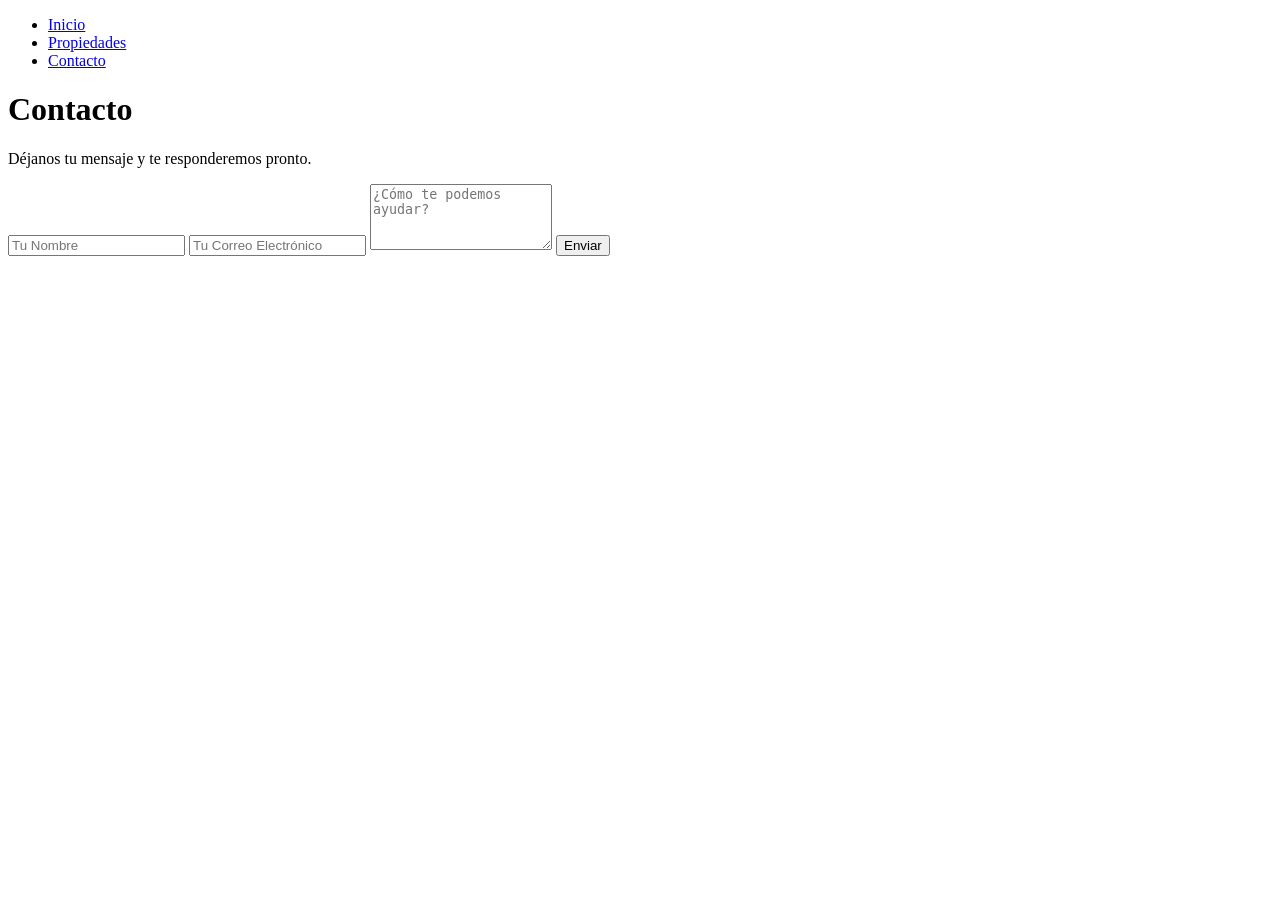
<file: contacto.html>
<!DOCTYPE html>
<html lang="es">
<head>
    <meta charset="UTF-8">
    <meta name="viewport" content="width=device-width, initial-scale=1.0">
    <title>Contacto - Urbana Inmobiliaria</title>
    <link rel="stylesheet" href="css/styles.css">
</head>
<body>
    <header class="encabezado-sitio">
        <div class="contenedor-header">
            <!--Menu de navegacion principal-->
            <nav class="navegacion-principal">
                <ul>
                    <li><a href="index.html">Inicio</a></li>
                    <li><a href="listado-propiedades.html">Propiedades</a></li>
                    <li><a href="contacto.html" class="activo">Contacto</a></li>
                </ul>
            </nav>
        </div>
    </header>

    <!-- FORMULARIO DE CONTACTO-->
    <main class="contenedor-contacto-sencillo">
        <div class="caja-formulario">
            <h1>Contacto</h1>
            <p>Déjanos tu mensaje y te responderemos pronto.</p>

            <form>
                <input type="text" placeholder="Tu Nombre" required>
                <input type="email" placeholder="Tu Correo Electrónico" required>
                <textarea rows="4" placeholder="¿Cómo te podemos ayudar?" required></textarea>
                <button type="submit">Enviar</button>
            </form>
        </div>
    </main>

</body>
</html>
</file>
<file: css/styles.css>
<<<<<<< HEAD
/* ==========================================
   ESTILOS PARA EL BLOG DE NOTICIAS (CARDS)
   ========================================== */

.contenedor-noticias {
    max-width: 1200px;
    margin: 0 auto;
    padding: 20px;
}

.titulo-seccion {
    text-align: center;
    color: #2c3e50;
    margin-bottom: 30px;
}

/* Cuadrícula adaptable para acomodar las noticias */
.grid-noticias {
    display: flex;
    flex-wrap: wrap;
    gap: 25px;
    justify-content: center;
}

/* Tarjeta individual de la noticia */
.tarjeta-noticia {
    background-color: #ffffff;
    border-radius: 10px;
    box-shadow: 0 4px 10px rgba(0, 0, 0, 0.1);
    overflow: hidden;
    width: 340px; /* Ancho uniforme para todas las tarjetas */
    display: flex;
    flex-direction: column;
    justify-content: space-between;
    transition: transform 0.3s ease, box-shadow 0.3s ease;
}

/* Efecto al pasar el cursor sobre la noticia */
.tarjeta-noticia:hover {
    transform: translateY(-5px);
    box-shadow: 0 8px 18px rgba(0, 0, 0, 0.18);
}

/* Imagen superior de la tarjeta */
.imagen-noticia {
    width: 100%;
    height: 190px;
    object-fit: cover; /* Evita que las imágenes se deformen */
}

/* Texto e información dentro de la tarjeta */
.cuerpo-noticia {
    padding: 20px;
    display: flex;
    flex-direction: column;
    justify-content: space-between;
    flex-grow: 1;
}

.cuerpo-noticia h3 {
    font-size: 16px;
    color: #2c3e50;
    margin-top: 0;
    margin-bottom: 20px;
    line-height: 1.4;
}

/* Botón estilo "Leer más" */
.boton-leer-mas {
    display: inline-block;
    text-align: center;
    background-color: #2c3e50;
    color: #ffffff;
    padding: 10px 15px;
    border-radius: 5px;
    text-decoration: none;
    font-weight: bold;
    font-size: 14px;
    transition: background-color 0.3s ease;
}

.boton-leer-mas:hover {
    background-color: #e74c3c; /* Cambia a un color rojo prensa al pasar el cursor */
}

/* ==========================================
   CARRUSEL AUTOMÁTICO SIMPLE (CSS)
   ========================================== */

/* Ventana visible del carrusel */
.carrusel-simple {
    width: 100%;
    max-width: 800px; /* Ancho máximo en pantalla */
    height: 400px;    /* Altura fija para el contenedor */
    margin: 20px auto;
    overflow: hidden; /* Oculta las imágenes que están fuera de vista */
    border-radius: 12px;
    box-shadow: 0 4px 12px rgba(0, 0, 0, 0.15);
}

/* Tira horizontal que contiene todas las imágenes */
.carrusel-pista {
    display: flex;
    width: 400%; /* 100% por cada una de las 4 imágenes */
    height: 100%;
    animation: cambiarImagen 12s infinite ease-in-out; /* 12s total (3s por foto) */
}

/* Ajuste de cada imagen dentro de la pista */
.carrusel-pista img {
    width: 25%; /* Cada imagen ocupa 1/4 del ancho total del contenedor */
    height: 100%;
    object-fit: cover; /* Mantiene la proporción sin deformar la foto */
}

/* Animación que desplaza la pista de imágenes */
@keyframes cambiarImagen {
    0%   { transform: translateX(0%); }       /* Foto 1 visible durante ~3s */
    25%  { transform: translateX(0%); }
    
    33%  { transform: translateX(-25%); }     /* Transición a Foto 2 */
    58%  { transform: translateX(-25%); }     /* Foto 2 visible durante ~3s */
    
    66%  { transform: translateX(-50%); }     /* Transición a Foto 3 */
    91%  { transform: translateX(-50%); }     /* Foto 3 visible durante ~3s */
    
    100% { transform: translateX(-75%); }     /* Vuelve suavemente al inicio */
=======
/* 
ESTILOS GENERALES Y FUENTES
*/
body {
    margin: 0;
    padding: 0;
    font-family: 'Times New Roman', Times, serif;/* Helvetica, sans-serif;*/
    background-color: #f5f4f0; /* Fondo beige claro */
    color: #1a1a1a;
}
/* 
1. ENCABEZADO Y NAVEGACIÓN
    */
.encabezado-sitio {
    background-color: #f5f4f0;
    padding: 15px 40px;
}

.contenedor-header {
    max-width: 1200px;
    margin: 0 auto;
    display: flex;
    justify-content: space-between;
    align-items: center;
}

.logo img {
    height: 45px; /* Ajusta la altura de tu imagen de logo */
}

.navegacion-principal ul {
    list-style: none;
    margin: 0;
    padding: 0;
    display: flex;
    gap: 30px;
}

.navegacion-principal a {
    text-decoration: none;
    color: #222222;
    font-size: 16px;
    font-weight: 500;
}

.iconos-header {
    display: flex;
    gap: 15px;
}

.iconos-header .icono {
    font-size: 20px;
    color: #1a1a1a;
    text-decoration: none;
}

/* 
2. SECCIÓN HERO (BANNER CON LA IMAGEN)
  */
.seccion-hero {
    position: relative;
    width: 100%;
    height: 420px;
    /* Imagen de fondo */
    background: linear-gradient(rgba(255, 255, 255, 0.45), rgba(255, 255, 255, 0.45)), 
                url('../assets/fondo.png') center/cover no-repeat;
    display: flex;
    justify-content: center;
    align-items: center;
    text-align: center;
}

.contenido-hero h1 {
    font-size: 48px;
    font-weight: 400;
    color: #0b0b0b;
    margin-bottom: 25px;
    line-height: 1.2;
}
.acciones-hero {
    display: flex;
    justify-content: center;
    align-items: center;
    gap: 15px;
}

/* Botón "Conoce más" ovalado azul oscuro */
.boton-conoce-mas {
    background-color: #004b6e;
    color: #ffffff;
    padding: 12px 35px;
    border-radius: 30px;
    text-decoration: none;
    font-size: 16px;
    font-weight: bold;
    display: inline-block;
}

/* Botón circular de reproducción (Play) */
.boton-play {
    background-color: #000000;
    color: #ffffff;
    border: none;
    width: 50px;
    height: 50px;
    border-radius: 50%;
    font-size: 18px;
    cursor: pointer;
    display: flex;
    justify-content: center;
    align-items: center;
    padding-left: 4px; /* Ajuste óptico del icono de flecha */
}

/* 
3. BARRA INFERIOR DE FILTROS / BUSCADOR
    */
.contenedor-filtros {
    background-color: #f5f4f0;
    padding: 30px 20px;
    display: flex;
    justify-content: center;
}

.barra-filtros {
    display: flex;
    gap: 20px;
    align-items: center;
}

/* Desplegables con borde negro marcado */
.campo-filtro select {
    width: 180px;
    height: 42px;
    background-color: #f5f4f0;
    border: 2px solid #000000;
    border-radius: 6px;
    padding: 0 10px;
    font-size: 14px;
    outline: none;
    cursor: pointer;
}

/* Botón turquesa con flecha */
.boton-buscar {
    background-color: #17b9a5;
    color: #ffffff;
    border: none;
    height: 42px;
    width: 110px;
    border-radius: 6px;
    font-size: 20px;
    cursor: pointer;
    display: flex;
    justify-content: center;
    align-items: center;
}

/* 
DISENO RESPOSIVO
 */

/* 1. TABLETAS Y PANTALLAS MEDIANAS (Hasta 1024px) */
@media (max-width: 1024px) {
    .contenedor-header {
        padding: 0 20px;
    }

    .seccion-hero {
        height: 380px;
    }

    .contenido-hero h1 {
        font-size: 38px;
    }

    .barra-filtros {
        gap: 12px;
    }

    .campo-filtro select {
        width: 150px;
    }
}

/* TELÉFONOS MÓVILES (Hasta 768px) */
@media (max-width: 768px) {

    /* Encabezado: Apila el logo, menú e iconos en vertical */
    .encabezado-sitio {
        padding: 15px 20px;
    }

    .contenedor-header {
        flex-direction: column;
        gap: 15px;
        text-align: center;
    }

    .navegacion-principal ul {
        gap: 15px;
        flex-wrap: wrap;
        justify-content: center;
    }

    /* Banner Principal: Ajusta tamaños para pantallas pequeñas */
    .seccion-hero {
        height: auto;
        min-height: 320px;
        padding: 40px 15px;
    }

    .contenido-hero h1 {
        font-size: 28px;
        margin-bottom: 20px;
    }

    .acciones-hero {
        flex-direction: column;
        gap: 12px;
    }

    .boton-conoce-mas {
        width: 100%;
        max-width: 250px;
        text-align: center;
    }

    /* Buscador: Apila las opciones y botones al 100% de ancho */
    .contenedor-filtros {
        padding: 20px 15px;
    }

    .barra-filtros {
        flex-direction: column;
        width: 100%;
    }

    .campo-filtro,
    .campo-filtro select, 
    .boton-buscar {
        width: 100%;
    }

    .boton-buscar {
        margin-top: 5px;
    }
}

/* 
   FORMULARIO DE CONTACTO 
*/
.contenedor-contacto-sencillo {
    max-width: 480px;
    margin: 40px auto;
    padding: 0 20px;
}

.caja-formulario {
    background: #ffffff;
    padding: 30px;
    border-radius: 8px;
    border: 1px solid #e2e8f0;
    text-align: center;
}

.caja-formulario h1 {
    font-size: 26px;
    color: #0f172a;
    margin-bottom: 6px;
}

.caja-formulario p {
    color: #64748b;
    font-size: 14px;
    margin-bottom: 20px;
}

.caja-formulario form {
    display: flex;
    flex-direction: column;
    gap: 12px;
}

.caja-formulario input,
.caja-formulario textarea {
    width: 100%;
    padding: 10px 12px;
    border: 1px solid #cbd5e1;
    border-radius: 6px;
    font-size: 14px;
    outline: none;
    box-sizing: border-box;
}

.caja-formulario button {
    background-color: #0284c7;
    color: #ffffff;
    border: none;
    padding: 12px;
    border-radius: 6px;
    font-size: 15px;
    font-weight: bold;
    cursor: pointer;
}

.caja-formulario button:hover {
    background-color: #0369a1;
>>>>>>> 1c11e71d238b2e397bd3ccccefdd78b31c00073e
}
</file>
